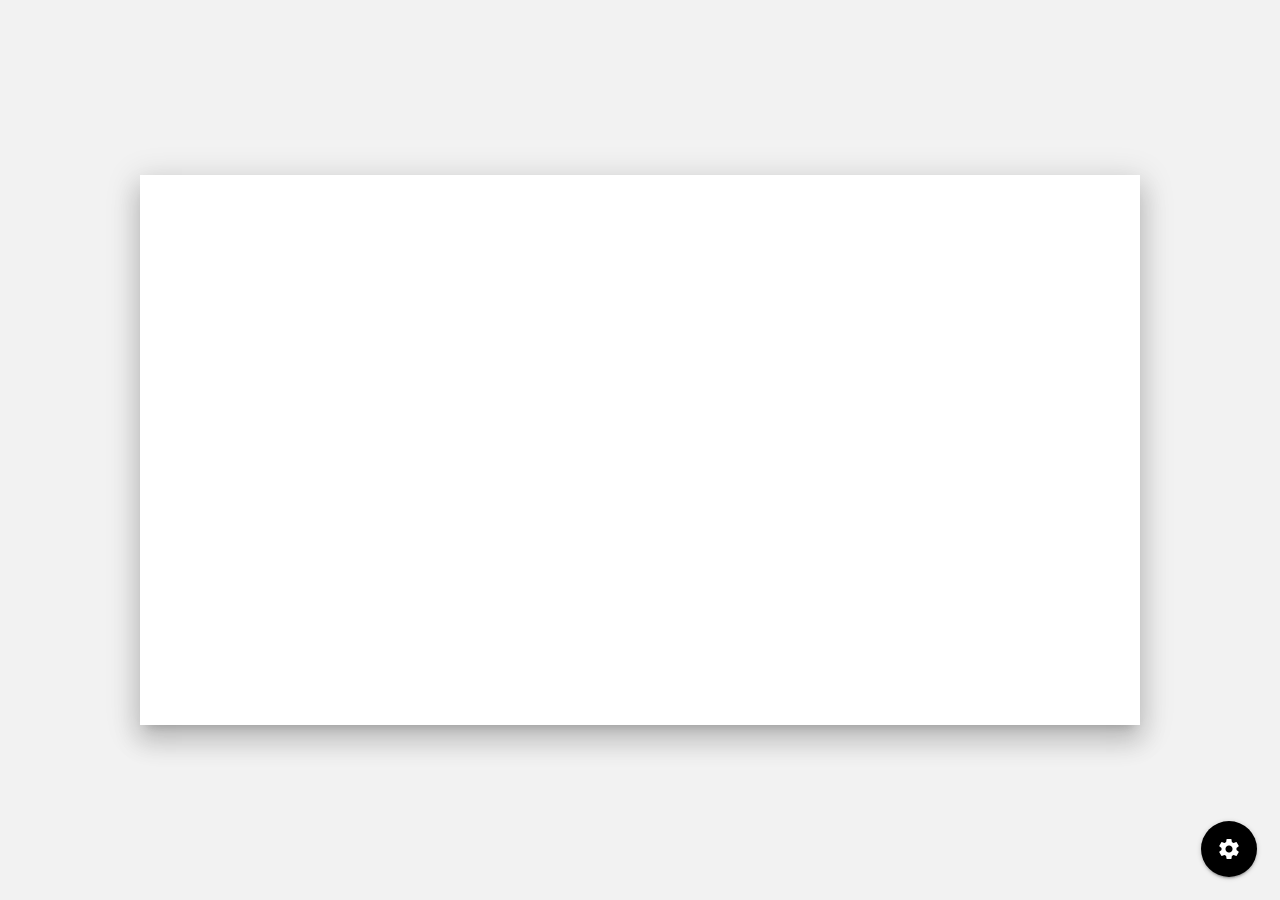
<file: index.html>
<!DOCTYPE html>
<html>
<head>
	<title></title>
	<link rel="stylesheet" href="main.css" />
	    <!-- Compiled and minified CSS -->
			<link rel="stylesheet" href="https://cdnjs.cloudflare.com/ajax/libs/materialize/1.0.0/css/materialize.min.css">
			<link href="https://fonts.googleapis.com/icon?family=Material+Icons" rel="stylesheet">
		</head>
<body>





	
<div class="container paint">
	<canvas id="canvas" class="z-depth-4" width="1000" height="550"></canvas>
</div>

<div id="modal1" class="modal  bottom-sheet">
	<div class="modal-content">

			<div class="row">
				<h1>Controls</h1>
				<div class="col m6">
					<div class="input-field">
						<select id="type">
							<option selected value="1">Circles</option>
							<option value="2">Rectangle</option>
						</select>
						<label>Brush Type</label>
					</div>
		
					<div class="input-field">
						<select id="strokeOrFill">
							<option selected value="1">Stroke</option>
							<option value="2">Fill</option>
						</select>
						<label>Stroke or FIll</label>
					</div>
					<div class="input-field">
						<p class="range-field">
							size
							<input type="range" id="circleSize" value="5" min="0" max="50" />
						</p>
					</div>
					<div class="input-field">
						<p class="range-field">
							Random
							<input type="range" id="randomize" value="30" min="0" max="150" />
						</p>
					</div>
				</div>
				<div class="col m6">
					<div class="input-field">
						<p>
							<label for="colorMe">
								<input type="checkbox" id="colorMe" value="0" />
								<span>Randomize</span>
							</label>
						</p>
						<p class="range-field">
							Red
							<input type="range" id="red" value="255" min="0" max="255" />
						</p>
						<p class="range-field">
							Green
							<input type="range" id="green" value="150" min="0" max="255" />
						</p>
						<p class="range-field">
							Blue
							<input type="range" id="blue" value="150" min="0" max="255" />
						</p>
						<p class="range-field">
							Opacity
							<input type="range" id="alpha" step="0.1" value="0.7" min="0" max="1" />
						</p>
					</div>
				</div>
			</div>
		
	</div>
</div>


<div class="fixed-action-btn">
  <a class="btn-floating btn-large black modal-trigger" href="#modal1">
    <i class="large material-icons">settings</i>
  </a>
</div>


<script type="text/javascript">
	document.addEventListener('DOMContentLoaded', function() {
		var elems = document.querySelectorAll('select');
		var instances = M.FormSelect.init(elems, {});
	});
	</script>

	<script  type="text/javascript">
			document.addEventListener('DOMContentLoaded', function() {
    var elems = document.querySelectorAll('.modal');
    var instances = M.Modal.init(elems, {});
  });
	</script>

<script type="text/javascript" src="main.js"></script>
			<!-- Compiled and minified JavaScript -->
			<script src="https://cdnjs.cloudflare.com/ajax/libs/materialize/1.0.0/js/materialize.min.js"></script>

		</body>
</html>
</file>
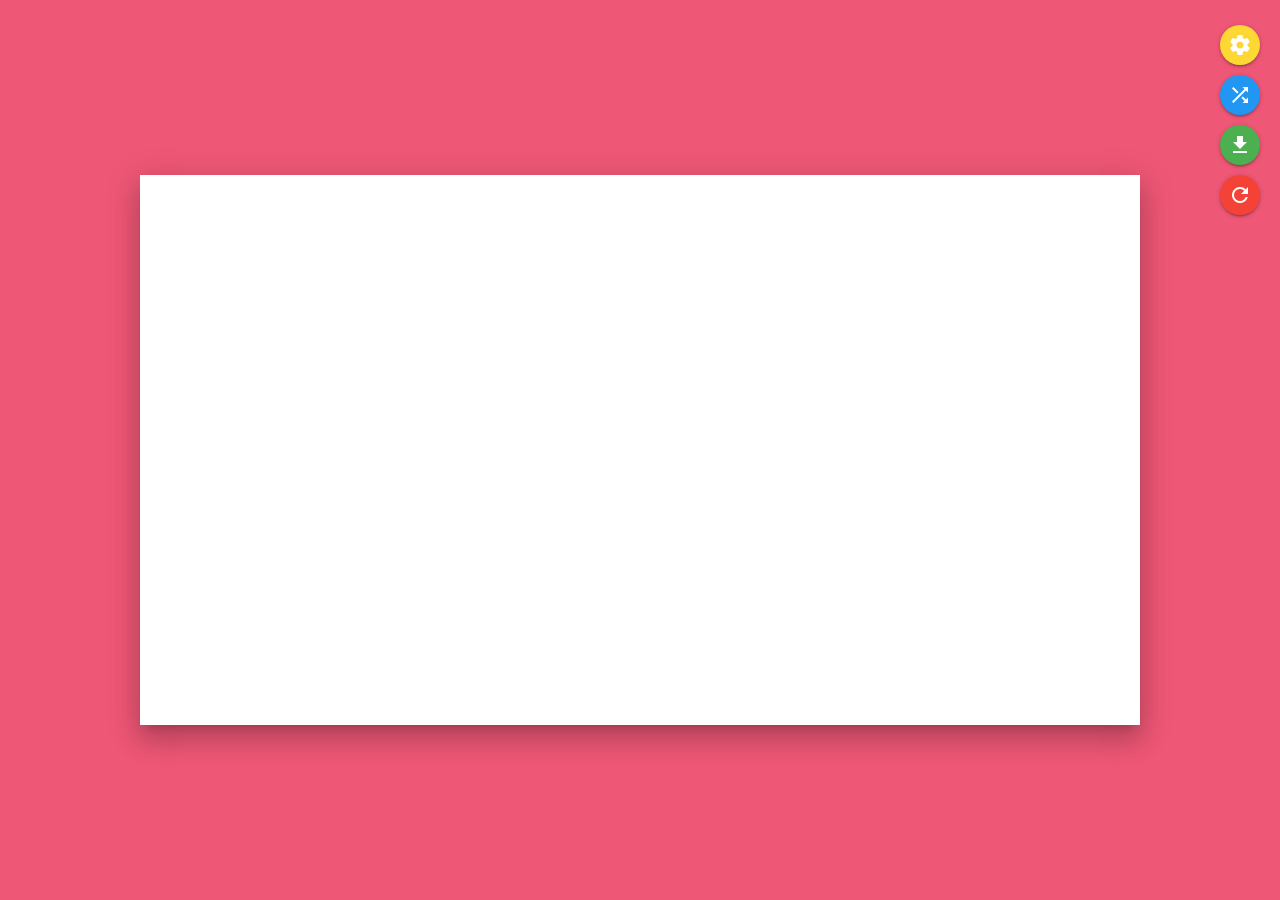
<file: docs/index.html>
<!DOCTYPE html>
<html>
<head>
	<title></title>
	<link rel="stylesheet" href="./main.css" />
	    <!-- Compiled and minified CSS -->
			<link rel="stylesheet" href="https://cdnjs.cloudflare.com/ajax/libs/materialize/1.0.0/css/materialize.min.css">
			<link href="https://fonts.googleapis.com/icon?family=Material+Icons" rel="stylesheet">
		</head>
<body>

<div class="paint">
	<canvas id="canvas" class="z-depth-4" width="1000" height="550"></canvas>
</div>

<div class="">
	<div class="row" id="preview-holder"></div>
</div>

<div id="modal1" class="modal  bottom-sheet">
	<div class="modal-content">

			<div class="row">
				<div class="col m6">
					<div class="input-field">
						<select id="type">
							<option selected value="1">Circles</option>
							<option value="2">Rectangle</option>
						</select>
						<label>Brush Type</label>
					</div>
		
					<div class="input-field">
						<select id="strokeOrFill">
							<option selected value="1">Stroke</option>
							<option value="2">Fill</option>
						</select>
						<label>Stroke or FIll</label>
					</div>
					<div class="input-field">
						<p class="range-field">
							Brush size
							<input type="range" id="circleSize" value="5" min="0" max="50" />
						</p>
					</div>
					<div class="input-field">
						<p class="range-field">
							Randomness
							<input type="range" id="randomize" value="30" min="0" max="150" />
						</p>
					</div>
				</div>
				<div class="col m6">
					<div class="input-field">
						<p>
							<label for="colorMe">
								<input type="checkbox" id="colorMe" value="0" />
								<span>Randomize</span>
							</label>
						</p>
						<p class="range-field">
							Red
							<input type="range" id="red" value="" min="0" max="255" />
						</p>
						<p class="range-field">
							Green
							<input type="range" id="green" value="" min="0" max="255" />
						</p>
						<p class="range-field">
							Blue
							<input type="range" id="blue" value="" min="0" max="255" />
						</p>
						<p class="range-field">
							Opacity
							<input type="range" id="alpha" step="0.1" value="" min="0" max="1" />
						</p>
					</div>
				</div>
			</div>
		
	</div>
</div>



  <ul class="fixed-btn">
    <li><a class="btn-floating yellow darken-1 modal-trigger" href="#modal1"><i class="material-icons">settings</i></a></li>
		<li><a class="btn-floating blue" onclick="changeColor();"><i class="material-icons">shuffle</i></a></li>
		<li><a class="btn-floating green" onclick="downloadImage();"><i class="material-icons">file_download</i></a></li>
    <li><a class="btn-floating red" onclick="clearCanvas();"><i class="material-icons">refresh</i></a></li>
  </ul>



<script type="text/javascript">
	document.addEventListener('DOMContentLoaded', function() {
		var elems = document.querySelectorAll('select');
		var instances = M.FormSelect.init(elems, {});
	});
	</script>

	<script  type="text/javascript">
			document.addEventListener('DOMContentLoaded', function() {
    var elems = document.querySelectorAll('.modal');
    var instances = M.Modal.init(elems, {});
  });
	</script>

	<script type="text/javascript">
		 document.addEventListener('DOMContentLoaded', function() {
		var elems = document.querySelectorAll('.fixed-action-btn');
		let fixedBtn = document.querySelector('#fixed-btn');
		var instance = M.FloatingActionButton.init(elems, {
			hoverEnabled: false
		});
	});
	</script>

<script type="text/javascript" src="./main.js"></script>
			<!-- Compiled and minified JavaScript -->
			<script src="https://cdnjs.cloudflare.com/ajax/libs/materialize/1.0.0/js/materialize.min.js"></script>

		</body>
</html>
</file>
<file: main.css>
body{
  margin: 0px;
  background-color: rgba(0, 0, 0, 0.05);
}

.paint{
  height: 100vh;
  display: flex;
  justify-content: center;
  align-items: center;
}

#canvas{
  text-align: center;
  background-color: #FFFFFF;
}
</file>
<file: docs/main.css>
body{
  margin: 0px;
  background-color: rgba(0, 0, 0, 0.05);
}

.fixed-btn{
  position: fixed;
  right: 20px;
  top: 10px;
}
.fixed-btn li{
  margin-bottom: 10px;
}

.paint{
  height: 100vh;
  display: flex;
  justify-content: center;
  align-items: center;
}

#preview-holder{
  display: block;
  width: 100%;
  margin: 0 auto;
}

.preview-image{
  width: 100%;
  margin-bottom: 10px;
}


#canvas{
  text-align: center;
  background-color: #FFFFFF;
}
</file>
